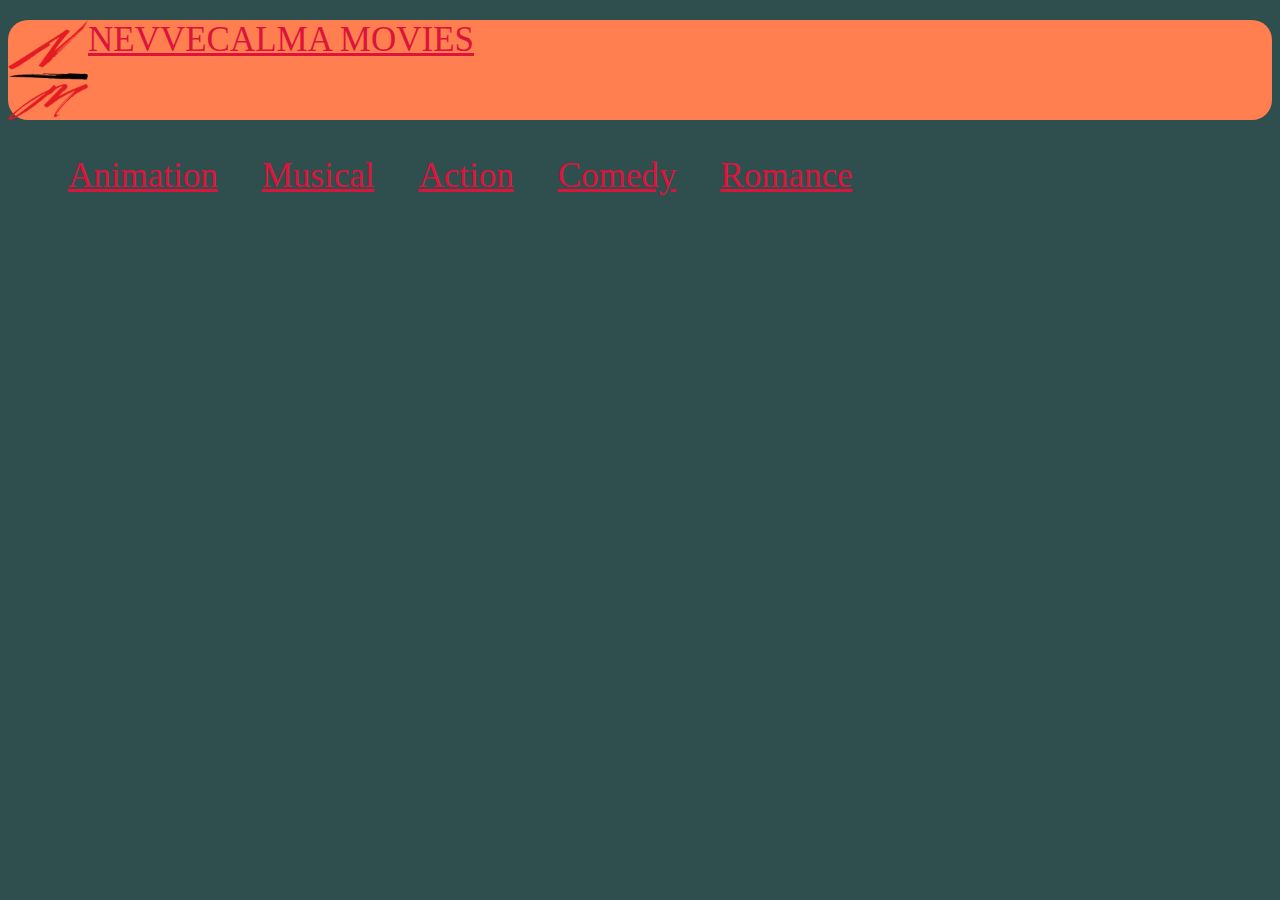
<file: categories.html>
<!DOCTYPE html>
<html lang="en">
<head>
    <meta charset="UTF-8">
    <meta http-equiv="X-UA-Compatible" content="IE=edge">
    <meta name="viewport" content="width=device-width, initial-scale=1.0">
    <title>Categories</title>
    <link rel="stylesheet" href="Css/homepage.css">
</head>
<body>
    <header>
        <img class="logo" src="img/img6.png" width="40">
        <p class="name"><a href="index.html">NEVVECALMA MOVIES</a></p>
    </header>
    <div class="cat">
        <ul>
            <li><a href="animation.html">Animation</a></li>
            <li><a href="musical.html">Musical</a></li>
            <li><a href="action.html">Action</a></li>
            <li><a href="comedy.html">Comedy</a></li>
            <li><a href="romance.html">Romance</a></li>
        </ul>
    </div>
</body>
</html>
</file>
<file: Css/homepage.css>
body{
    background-color:darkslategray;
}
header{
    background-color:coral;
    height: 100px;
    border-radius: 20px;
}
nav{
    
    float: right;
}
.logo{
    float: left;
    margin: left 50px;
    height: 100px;
    width: 80px;
}
button{
       float:right;
       height: 36px;
       width: 70px;
    } 
.textarea{
          border:15px ;
         }
ul>li{
    display: inline-block;
    padding: 20px;    
     }
a:hover{
       color: black;
}
a{ 
    color:crimson;
    font-size:35px;
}

p{
    font-style:normal;
    font-size: 20px;
    color:black;
}
p:hover{
    color: crimson;
}

h2{
         color: black;
         font-size:20px;
}
h2:hover{
       color: crimson;
}
ol{
    float:right;
    font-size: 15px;
   } 
footer{
       text-align: center;
       padding-top:15px ;
       background-color:coral;
       color: black;
}
</file>
